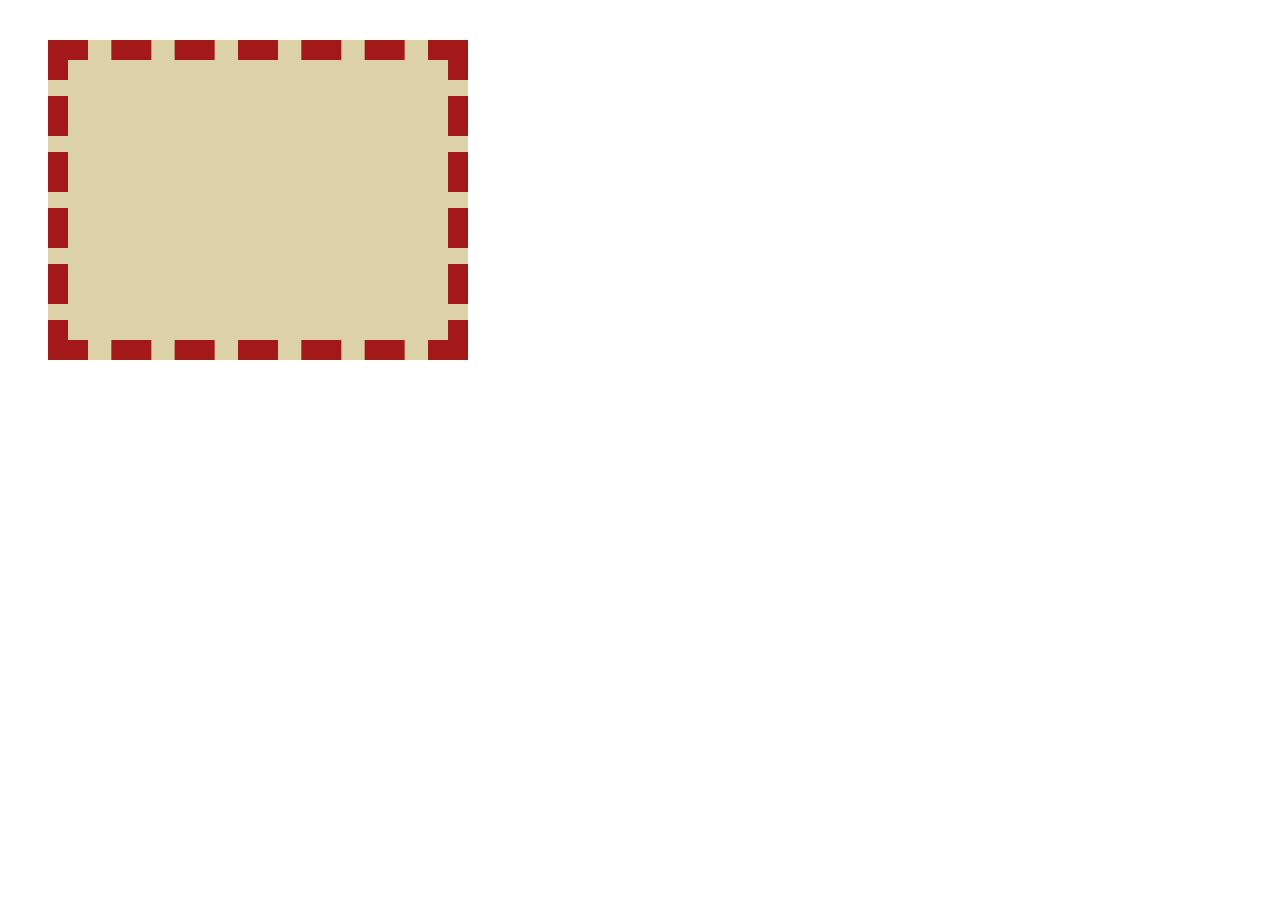
<file: Week5/index.html>
<!DOCTYPE html>
<html lang="en">
<head>
  <meta charset="UTF-8">
  <link rel="stylesheet" href="style.css">
  <meta name="viewport" content="width=device-width, initial-scale=1.0">
  <meta http-equiv="X-UA-Compatible" content="ie=edge">
  <title>Lab 1</title>
</head>
<body>
  <div id="box"></div>
</body>
</html>
</file>
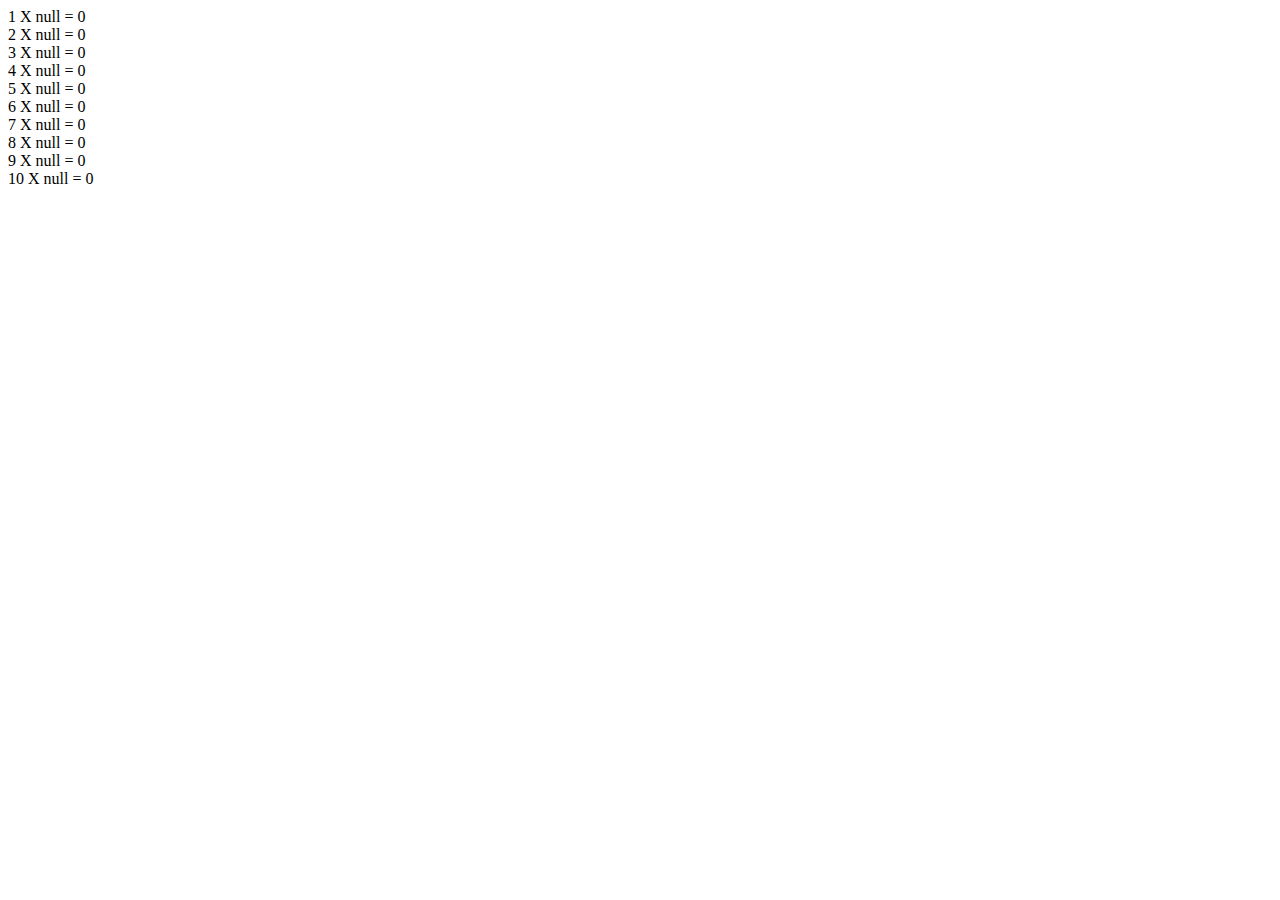
<file: Week2/Lab3/Lab3.html>
<!DOCTYPE html>
<head>
  <title>Lab3</title>
</head>
<body>
  <script>
  var cijfer = prompt('Van welk cijfer wilt u de tafe?', 0);
  for (a = 1; a < 11; a++) {
    document.write(a + ' X ' + cijfer + ' = ' + a * cijfer + '<br>');
  }
  </script>
</body>
</html>
</file>
<file: Week5/style.css>
#box {
  width: 300px;
  height: 200px;
  border: 20px;
  margin: 40px;
  padding: 40px;
  border-style: dashed;
  border-color: rgb(163, 25, 25);
  background-color: rgb(221, 210, 167);
}
</file>
